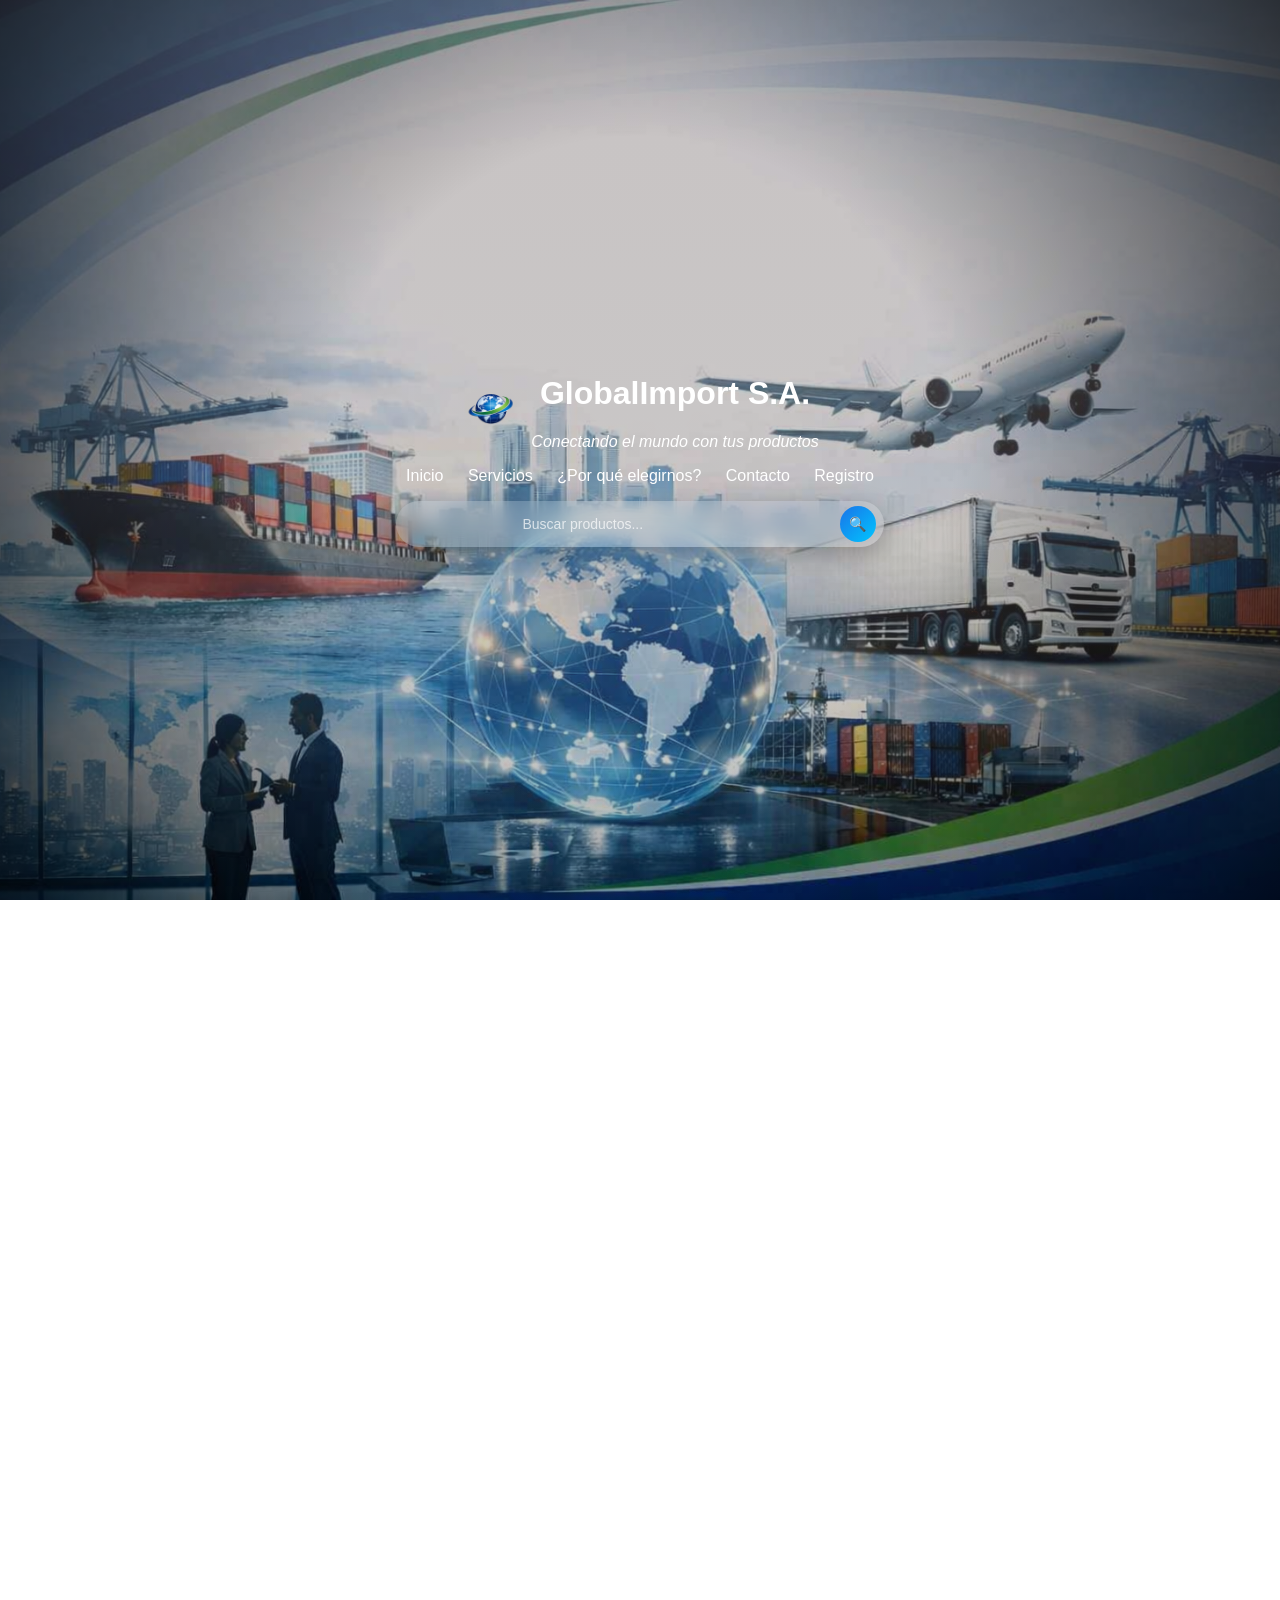
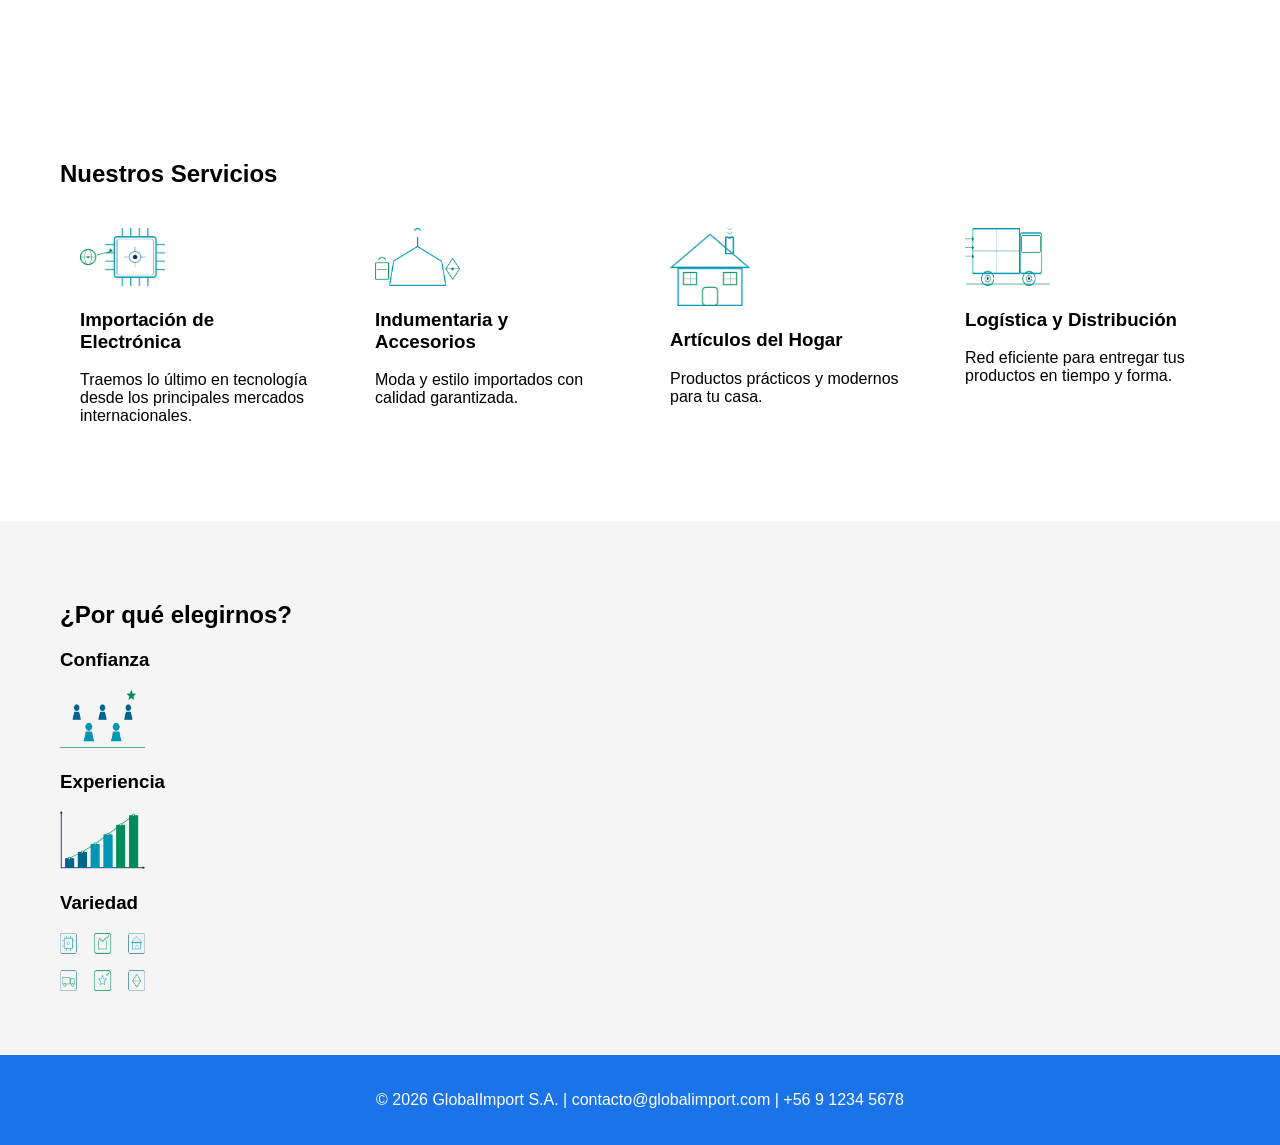
<file: index.html>
<!DOCTYPE html>
<html lang="es">
<head>
  <meta charset="UTF-8">
  <meta name="viewport" content="width=device-width, initial-scale=1.0">
  <title>GlobalImport S.A.</title>
  <link rel="stylesheet" href="style.css">
</head>
<body>
  <!-- Header tipo banner -->
  <header class="header-banner">
    <div class="overlay"></div>

    <div class="header-content">
      <div class="logo-area">
        <img src="assets\imagenes\logo del mundo lado izquierdo.png"
             alt="GlobalImport S.A."
             class="logo-img">

        <div class="logo-text-area">
          <h1 class="logo-text">GlobalImport S.A.</h1>
          <p class="slogan"><em>Conectando el mundo con tus productos</em></p>
        </div>
      </div>

      <nav class="nav-links">
        <a href="index.html">Inicio</a>
        <a href="#servicios">Servicios</a>
        <a href="#elegirnos">¿Por qué elegirnos?</a>
        <a href="#contacto">Contacto</a>
        <a href="registro.html">Registro</a>
      </nav>

      <form class="search-bar">
        <input type="text" placeholder="Buscar productos..." />
        <button type="submit">🔍</button>
      </form>
    </div>
  </header>

  <!-- CTA -->
  <section class="hero">
    <a href="#servicios" class="btn">Ver Servicios</a>
  </section>

  <!-- Servicios -->
  <section id="servicios" class="servicios fade-section">
    <h2>Nuestros Servicios</h2>
    <div class="grid">
      <div class="card fade-item">
        <img src="assets/imagenes/logo1_electronica.png" width="85" height="58">
        <h3>Importación de Electrónica</h3>
        <p>Traemos lo último en tecnología desde los principales mercados internacionales.</p>
      </div>

      <div class="card fade-item">
        <img src="assets\imagenes\logo2_indumentaria.png" width="85" height="58">
        <h3>Indumentaria y Accesorios</h3>
        <p>Moda y estilo importados con calidad garantizada.</p>
      </div>

      <div class="card fade-item">
        <img src="assets\imagenes\logo3_hogar.png"width="80" height="">
        <h3>Artículos del Hogar</h3>
        <p>Productos prácticos y modernos para tu casa.</p>
      </div>

      <div class="card fade-item">
        <img src="assets\imagenes\logo4_logistica.png"width="85" height="58">
        <h3>Logística y Distribución</h3>
        <p>Red eficiente para entregar tus productos en tiempo y forma.</p>
      </div>
    </div>
  </section>

  <!-- ¿Por qué elegirnos? -->
  <section id="elegirnos" class="elegirnos fade-section">
    <h2>¿Por qué elegirnos?</h2>
    <div class="razones">
      <div class="razon fade-item">
       
        <h3>Confianza</h3>
         <img src="assets\imagenes\logo_elegirnos.png"width="85" height="58">
      </div>

      <div class="razon fade-item">
        
        <h3>Experiencia</h3>
        <img src="assets\imagenes\logo_experiencia.png"width="85" height="58">
      </div>

      <div class="razon fade-item">
        
        <h3>Variedad</h3>
        <img src="assets/imagenes/logo_variedad.png"width="85" height="58">
      </div>
    </div>
  </section>

  <!-- Footer -->
  <footer id="contacto">
    <p>© 2026 GlobalImport S.A. |  contacto@globalimport.com | +56 9 1234 5678 </p>
  </footer>

 
 <!-- JS NIVEL DIOS -->
  <script>
    const header = document.querySelector(".header-banner");
    const hero = document.querySelector(".hero");

    const faders = document.querySelectorAll(".fade-item");

    window.addEventListener("scroll", () => {
      let scrollY = window.scrollY;

      //PARALLAX
      header.style.backgroundPositionY = scrollY * 0.5 + "px";

      // ZOOM
      header.style.transform = `scale(${1 + scrollY / 2000})`;

      //FADE HEADER
      header.style.opacity = 1 - scrollY / 500;

      // HERO APARECE
      let visible = scrollY / 400;
      hero.style.opacity = Math.min(visible, 1);
      hero.style.transform = `translateY(${50 - visible * 50}px)`;

      // APARICIÓN DE ELEMENTOS
      faders.forEach(el => {
        let rect = el.getBoundingClientRect().top;
        let windowHeight = window.innerHeight;

        if (rect < windowHeight - 100) {
          el.classList.add("show");
        }
      });
    });
  </script>

</body>
</html>
</file>
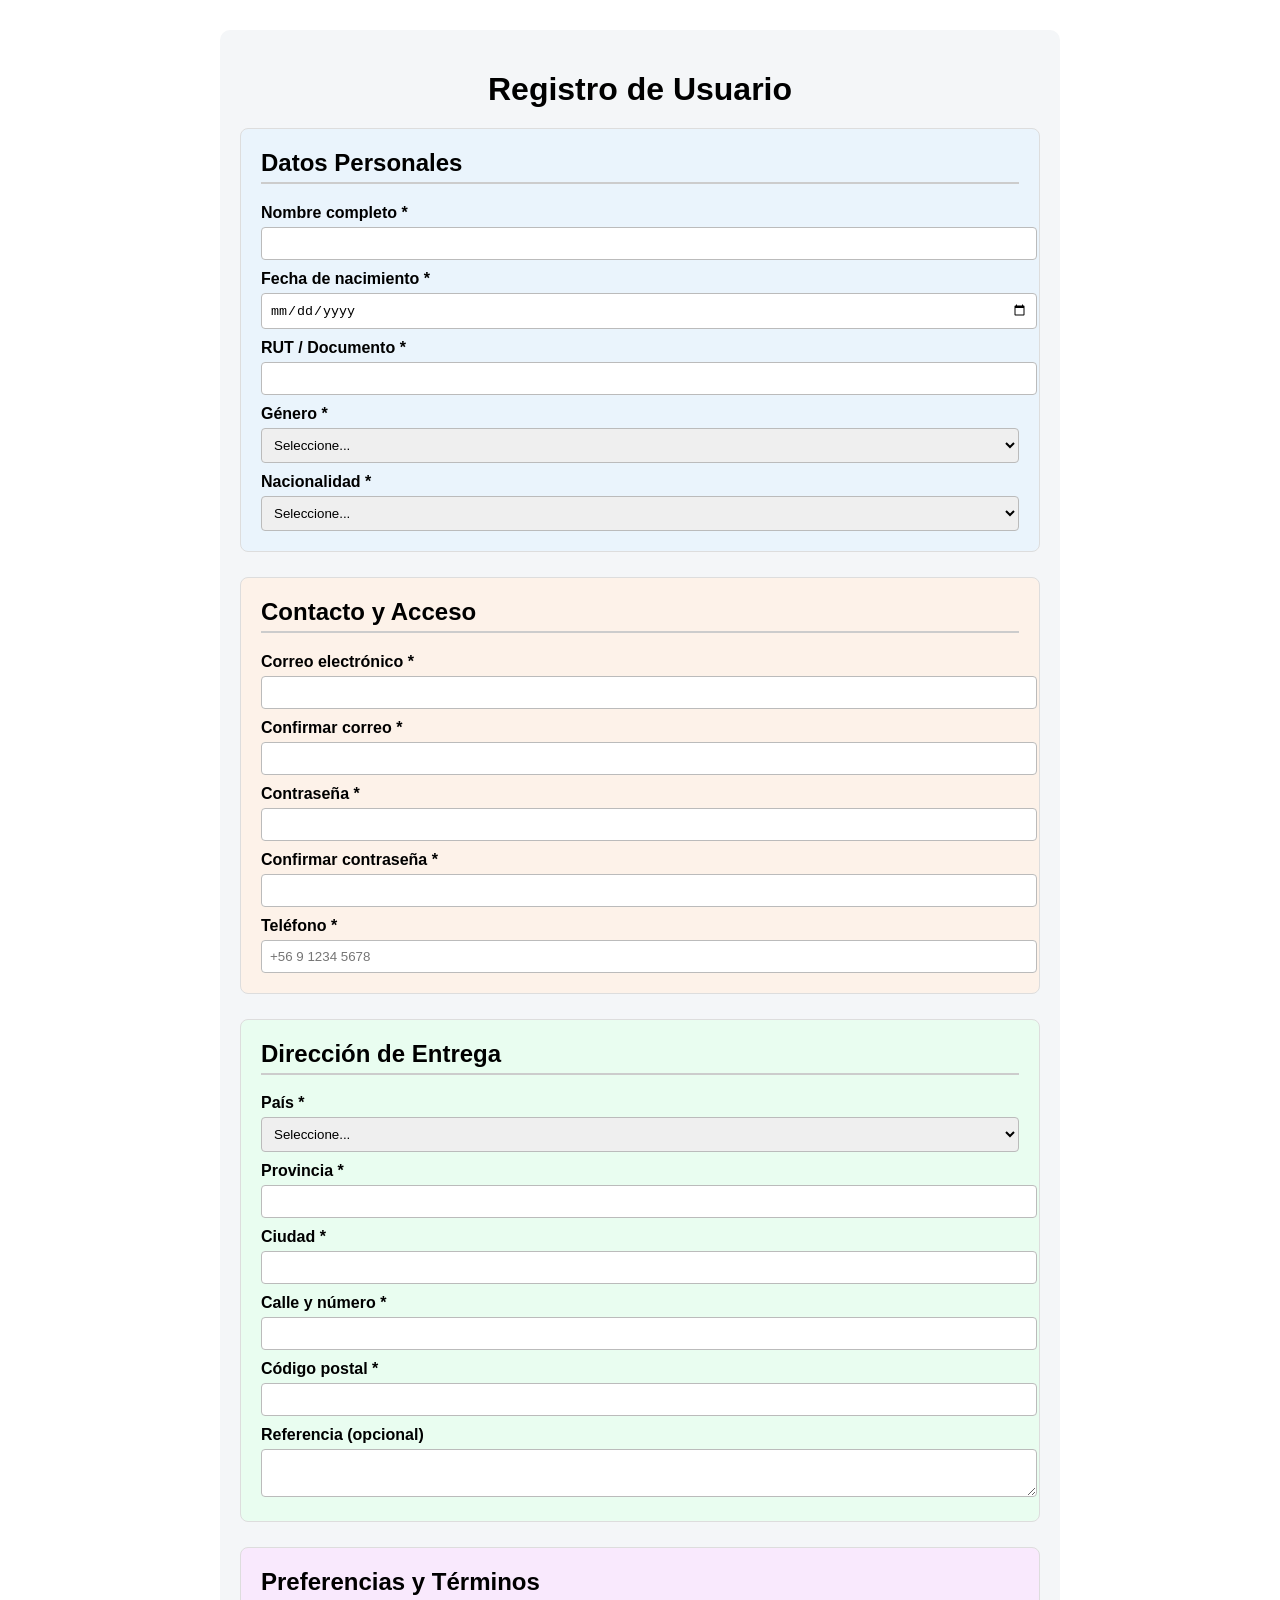
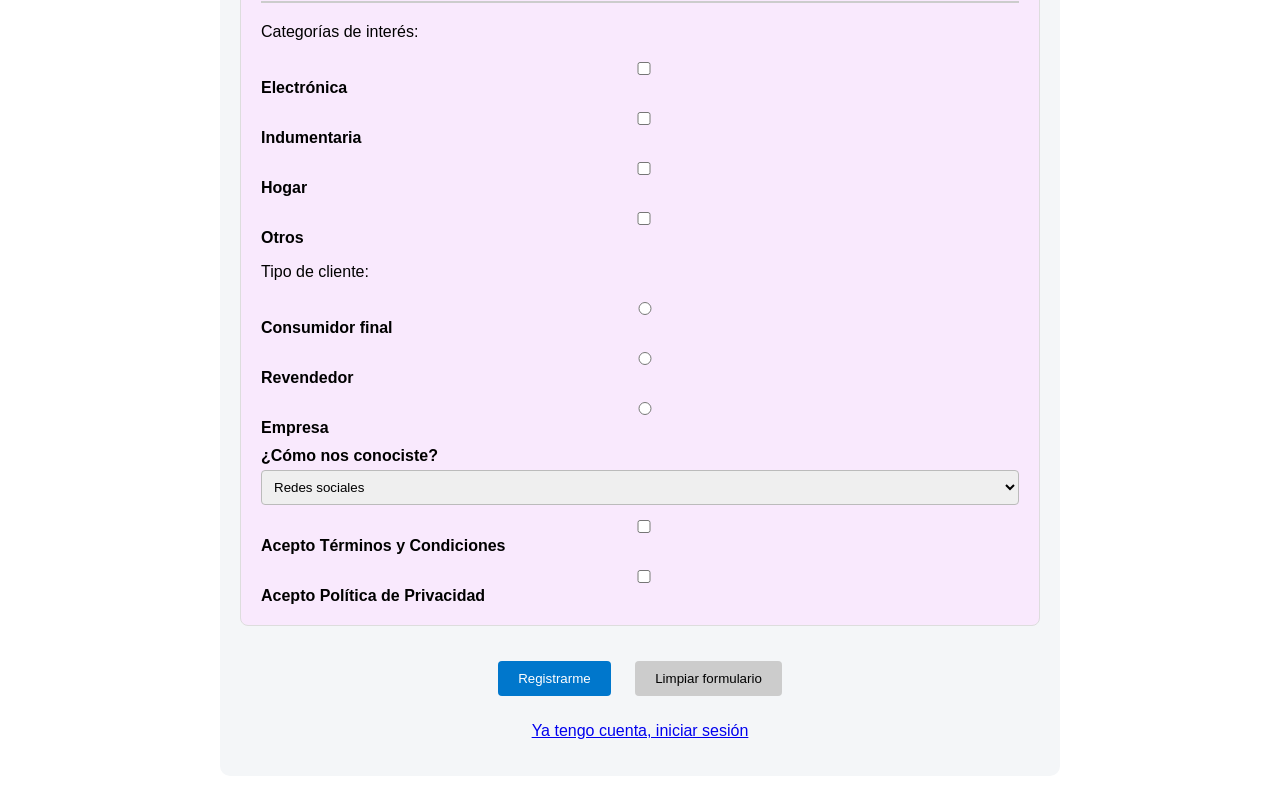
<file: registro.html>
<!DOCTYPE html>
<html lang="es">
<head>
  <meta charset="UTF-8">
  <title>Registro de Usuario</title>
  <link rel="stylesheet" href="registro.css">
</head>
<body>
  <main class="form-container">
    <h1>Registro de Usuario</h1>
    <form id="registroForm">

      <!-- Sección A: Datos Personales -->
      <section class="form-section datos-personales">
        <h2>Datos Personales</h2>
        <label for="nombre">Nombre completo *</label>
        <input type="text" id="nombre" required>

        <label for="fecha">Fecha de nacimiento *</label>
        <input type="date" id="fecha" required>

        <label for="rut">RUT / Documento *</label>
        <input type="text" id="rut" required>

        <label for="genero">Género *</label>
        <select id="genero" required>
          <option value="">Seleccione...</option>
          <option>Masculino</option>
          <option>Femenino</option>
          <option>No binario</option>
          <option>Prefiero no decir</option>
        </select>

        <label for="nacionalidad">Nacionalidad *</label>
        <select id="nacionalidad" required>
          <option value="">Seleccione...</option>
          <option>Chile</option>
          <option>Argentina</option>
          <option>Perú</option>
          <option>Bolivia</option>
          <option>Brasil</option>
          <option>Colombia</option>
          <option>España</option>
          <option>México</option>
        </select>
      </section>

      <!-- Sección B: Contacto y Acceso -->
      <section class="form-section contacto-acceso">
        <h2>Contacto y Acceso</h2>
        <label for="email">Correo electrónico *</label>
        <input type="email" id="email" required>

        <label for="confirmEmail">Confirmar correo *</label>
        <input type="email" id="confirmEmail" required>

        <label for="password">Contraseña *</label>
        <input type="password" id="password" required>

        <label for="confirmPassword">Confirmar contraseña *</label>
        <input type="password" id="confirmPassword" required>

        <label for="telefono">Teléfono *</label>
        <input type="tel" id="telefono" placeholder="+56 9 1234 5678" required>
      </section>

      <!-- Sección C: Dirección de Entrega -->
      <section class="form-section direccion">
        <h2>Dirección de Entrega</h2>
        <label for="pais">País *</label>
        <select id="pais" required>
          <option value="">Seleccione...</option>
          <option>Chile</option>
          <option>Argentina</option>
          <option>Perú</option>
        </select>

        <label for="provincia">Provincia *</label>
        <input type="text" id="provincia" required>

        <label for="ciudad">Ciudad *</label>
        <input type="text" id="ciudad" required>

        <label for="calle">Calle y número *</label>
        <input type="text" id="calle" required>

        <label for="codigo">Código postal *</label>
        <input type="text" id="codigo" required>

        <label for="referencia">Referencia (opcional)</label>
        <textarea id="referencia" maxlength="200"></textarea>
      </section>

      <!-- Sección D: Preferencias y Términos -->
      <section class="form-section preferencias">
        <h2>Preferencias y Términos</h2>
        <p>Categorías de interés:</p>
        <label><input type="checkbox"> Electrónica</label>
        <label><input type="checkbox"> Indumentaria</label>
        <label><input type="checkbox"> Hogar</label>
        <label><input type="checkbox"> Otros</label>

        <p>Tipo de cliente:</p>
        <label><input type="radio" name="tipo"> Consumidor final</label>
        <label><input type="radio" name="tipo"> Revendedor</label>
        <label><input type="radio" name="tipo"> Empresa</label>

        <label for="conociste">¿Cómo nos conociste?</label>
        <select id="conociste">
          <option>Redes sociales</option>
          <option>Recomendación</option>
          <option>Búsqueda web</option>
          <option>Publicidad</option>
          <option>Otro</option>
        </select>

        <label><input type="checkbox" required> Acepto Términos y Condiciones</label>
        <label><input type="checkbox" required> Acepto Política de Privacidad</label>
      </section>

      <!-- Botones -->
      <div class="form-actions">
        <button type="submit">Registrarme</button>
        <button type="reset">Limpiar formulario</button>
        <p><a href="#">Ya tengo cuenta, iniciar sesión</a></p>
      </div>
    </form>
  </main>
</body>
</html>
</file>
<file: style.css>
:root {
  --color-principal: #1a73e8;
  --color-secundario: #00c6ff;
}

/* RESET */
body, html {
  margin: 0;
  padding: 0;
  font-family: 'Roboto', sans-serif;
}

/* HEADER */
.header-banner {
  position: relative;
  background: url("assets/imagenes/imagen pantalla principal.png") no-repeat center/cover;
  height: 100vh;
  display: flex;
  justify-content: center;
  align-items: center;
  overflow: hidden;

  transition: transform 0.2s, opacity 0.3s;
}

/* Overlay */
.header-banner::before {
  content: "";
  position: absolute;
  inset: 0;
  background: linear-gradient(rgba(165, 157, 157, 0.6), rgba(0,0,0,0.2));
}

/* Efecto cinematográfico */
.header-banner::after {
  content: "";
  position: absolute;
  inset: 0;
  background: radial-gradient(circle, transparent 40%, rgba(0,0,0,0.7));
}

/* Contenido */
.header-content {
  position: relative;
  z-index: 2;
  text-align: center;
  color: white;
}

/* Logo */
.logo-area {
  display: flex;
  justify-content: center;
  align-items: center;
  gap: 10px;
}

.logo-img {
  width: 60px;
}

/* NAV */
.nav-links a {
  color: white;
  margin: 0 10px;
  text-decoration: none;
}

/* HERO */
.hero {
  height: 100vh;
  background: url("assets/imagenes/imagen pantalla secundaria.png") no-repeat center/cover;
  display: flex;
  justify-content: center;
  align-items: center;

  opacity: 0;
  transform: translateY(50px);
  transition: all 0.6s;

  margin-top: -120px;
  border-radius: 50px 50px 0 0;
}

/* BOTÓN */
.btn {
  background: var(--color-principal);
  color: white;
  padding: 12px 20px;
  text-decoration: none;
}

/* SERVICIOS */
.servicios {
  padding: 60px;
}

.grid {
  display: grid;
  grid-template-columns: repeat(auto-fit, minmax(250px,1fr));
  gap: 20px;
}

/* CARDS */
.card {
  background: white;
  padding: 20px;
  border-radius: 10px;
  transition: 0.3s;
}

.card:hover {
  transform: translateY(-10px) scale(1.03);
}

/* ELEGIRNOS */
.elegirnos {
  padding: 60px;
  background: #f5f5f5;
}

/* ANIMACIONES */
.fade-item {
  opacity: 0;
  transform: translateY(40px);
  transition: all 0.8s ease;
}

.fade-item.show {
  opacity: 1;
  transform: translateY(0);
}

/* FOOTER */
footer {
  background: #1a73e8;
  color: white;
  padding: 20px;
  text-align: center;
}
/* CONTENEDOR BURBUJA */
.search-bar {
  margin-top: 1rem;
  display: flex;
  justify-content: center;
  align-items: center;

  position: relative;

  background: rgba(255, 255, 255, 0.15);
  backdrop-filter: blur(10px);
  border-radius: 50px;
  padding: 5px 10px;
  box-shadow: 0 8px 25px rgba(0,0,0,0.25);
  transition: all 0.3s ease;
}

/* INPUT */
.search-bar input {
  border: none;
  outline: none;
  background: transparent;
  color: white;

  padding: 10px 50px 10px 15px; /* espacio para la lupa */
  width: 200px;
  font-size: 14px;

  transition: all 0.3s ease;
}

/* PLACEHOLDER */
.search-bar input::placeholder {
  color: rgba(255,255,255,0.7);
}

/* BOTÓN LUPA*/
.search-bar button {
  position: absolute;
  right: 8px; 
  top: 50%;
  transform: translateY(-50%);

  background: linear-gradient(135deg, #1a73e8, #00c6ff);
  border: none;
  color: white;

  border-radius: 50%;
  width: 36px;
  height: 36px;

  cursor: pointer;
  font-size: 14px;

  transition: all 0.3s ease;
}

/* HOVER BOTÓN */
.search-bar button:hover {
  transform: translateY(-50%) scale(1.1);
  box-shadow: 0 0 15px rgba(0,198,255,0.6);
}

/* EFECTO BURBUJA  */
.search-bar:focus-within {
  transform: scale(1.05);
  box-shadow: 0 10px 35px rgba(0,0,0,0.4);
}

/* INPUT  */
.search-bar:focus-within input {
  width: 260px;
}
</file>
<file: registro.css>
.form-container {
  max-width: 800px;
  margin: 30px auto;
  padding: 20px;
  background: #f4f6f8;
  border-radius: 10px;
  font-family: Arial, sans-serif;
}

h1 {
  text-align: center;
  margin-bottom: 20px;
}

.form-section {
  margin-bottom: 25px;
  padding: 20px;
  border-radius: 8px;
  border: 1px solid #ddd;
}

/* Colores distintos por sección */
.datos-personales {
  background: #eaf4fc; /* azul claro */
}
.contacto-acceso {
  background: #fdf2e9; /* naranja claro */
}
.direccion {
  background: #e9fdf0; /* verde claro */
}
.preferencias {
  background: #f9e9fd; /* violeta claro */
}

.form-section h2 {
  margin-top: 0;
  border-bottom: 2px solid #ccc;
  padding-bottom: 5px;
}

label {
  display: block;
  margin-top: 10px;
  font-weight: bold;
}

input, select, textarea {
  width: 100%;
  padding: 8px;
  margin-top: 5px;
  border: 1px solid #bbb;
  border-radius: 4px;
}

input:focus, select:focus, textarea:focus {
  border-color: #0077cc;
  outline: none;
  box-shadow: 0 0 5px rgba(0,119,204,0.3);
}

.form-actions {
  text-align: center;
}

button {
  margin: 10px;
  padding: 10px 20px;
  border: none;
  border-radius: 4px;
  cursor: pointer;
}

button[type="submit"] {
  background: #0077cc;
  color: white;
}

button[type="reset"] {
  background: #ccc;
}
</file>
